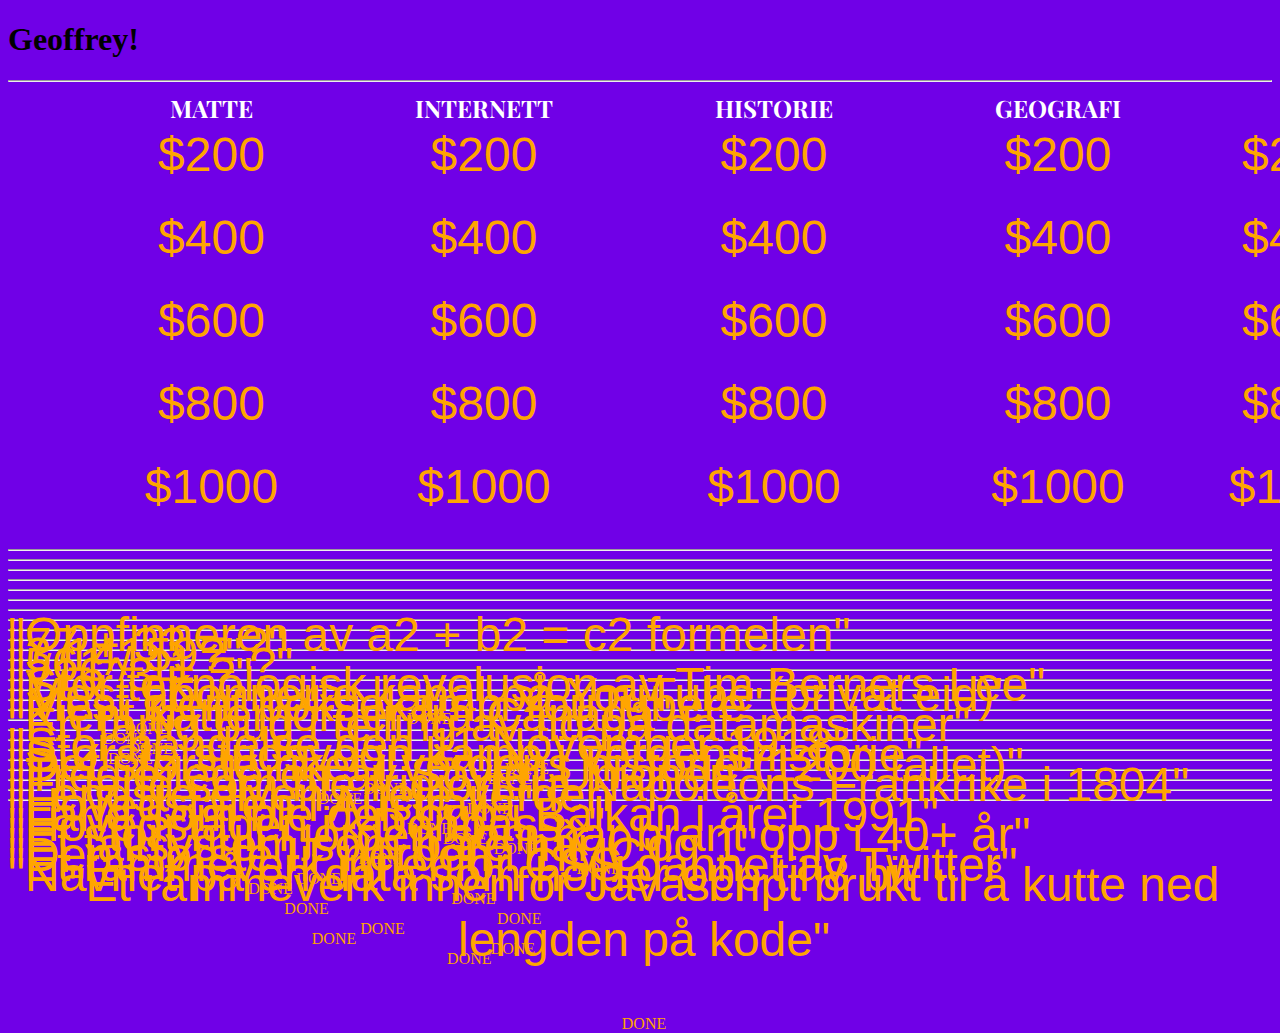
<file: index.html>
<!DOCTYPE html>
<html lang="en">
<head>
    <meta charset="UTF-8">
    <title>Geopardy</title>
    <script src="index.js" defer></script>
    <script src="http://ajax.googleapis.com/ajax/libs/jquery/1.11.1/jquery.min.js"></script>
    <link rel="stylesheet" href="./main.css">
    <link rel="preconnect" href="https://fonts.googleapis.com">
    <link rel="preconnect" href="https://fonts.gstatic.com" crossorigin>
    <link href="https://fonts.googleapis.com/css2?family=Playfair+Display:wght@500&display=swap" rel="stylesheet">
</head>
<body>
    <div id="heading">
        <h1>Geoffrey!</h1>
    </div>
    <hr class="heading-separator">
    <div class="table">
        <table id="questionTable">
            <tr>
                <th>MATTE</th>
                <th>INTERNETT</th>
                <th>HISTORIE</th>
                <th>GEOGRAFI</th>
                <th>IT</th>
            </tr>
            <tr class="money">
                <td><a href="#mathQ1">$200</a></td>
                <td><a href="#internettQ1">$200</a></td>
                <td><a href="#historieQ1">$200</a></td>
                <td><a href="#geografiQ1">$200</a></td>
                <td><a href="#itQ1">$200</a></td>
            </tr>
            <tr class="money">
                <td><a href="#mathQ2">$400</a></td>
                <td><a href="#internettQ2">$400</a></td>
                <td><a href="#historieQ2">$400</a></td>
                <td><a href="#geografiQ2">$400</a></td>
                <td><a href="#itQ2">$400</a></td>
            </tr>
            <tr class="money">
                <td><a href="#mathQ3">$600</a></td>
                <td><a href="#internettQ3">$600</a></td>
                <td><a href="#historieQ3">$600</a></td>
                <td><a href="#geografiQ3">$600</a></td>
                <td><a href="#itQ3">$600</a></td>
            </tr>
            <tr class="money">
                <td><a href="#mathQ4">$800</a></td>
                <td><a href="#internettQ4">$800</a></td>
                <td><a href="#historieQ4">$800</a></td>
                <td><a href="#geografiQ4">$800</a></td>
                <td><a href="#itQ4">$800</a></td>
            </tr>
            <tr class="money">
                <td><a href="#mathQ5">$1000</a></td>
                <td><a href="#internettQ5">$1000</a></td>
                <td><a href="#historieQ5">$1000</a></td>
                <td><a href="#geografiQ5">$1000</a></td>
                <td><a href="#itQ5">$1000</a></td>
            </tr>
        </table>
    </div>
    <hr class="heading-separator" id="mathQ1">
    <section id="Mathquestions">
        <div class="question">
            <p class="money">"Oppfinneren av a2 + b2 = c2 formelen"</p>
            <a href="#heading" class="doneBTN">DONE</a>
        </div>
        <hr class="heading-separator" id="mathQ2">
        <div class="question">
            <p class="money">"77 + 33 = ?"</p>
            <a href="#heading" class="doneBTN">DONE</a></div>
        <hr class="heading-separator" id="mathQ3">
        <div class="question">
            <p class="money">"3.14159?"</p>
            <a href="#heading" class="doneBTN">DONE</a></div>
        <hr class="heading-separator" id="mathQ4">
        <div class="question">
            <p class="money">"561 / 11 = ?"</p>
            <a href="#heading" class="doneBTN">DONE</a></div>
        <hr class="heading-separator" id="mathQ5">
        <div class="question">
            <p class="money">"√16^3 = ?"</p>
            <a href="#heading" class="doneBTN">DONE</a></div>
    </section>
    <hr class="heading-separator" id="internettQ1">
    <section id="internettQuestions">
        <div class="question">
            <p class="money">"Stor teknologisk revolusjon av Tim Berners Lee"</p>
            <a href="#heading" class="doneBTN">DONE</a>
        </div>
        <hr class="heading-separator" id="internettQ2">
        <div class="question">
            <p class="money">"Mest abonnerte kanal på YouTube (privat eid)"</p>
            <a href="#heading" class="doneBTN">DONE</a></div>
        <hr class="heading-separator" id="internettQ3">
        <div class="question">
            <p class="money">"Mest kjent boksekamp YouTubere"</p>
            <a href="#heading" class="doneBTN">DONE</a></div>
        <hr class="heading-separator" id="internettQ4">
        <div class="question">
            <p class="money">"Kjent kattemorder fra Canada"</p>
            <a href="#heading" class="doneBTN">DONE</a></div>
        <hr class="heading-separator" id="internettQ5">
        <div class="question">
            <p class="money">"En farlig bug i telling av tid på datamaskiner"</p>
            <a href="#heading" class="doneBTN">DONE</a></div>
        <hr class="heading-separator">
    </section>
    <section id="historie">
        <hr class="heading-separator" id="historieQ1">
        <div class="question">
            <p class="money">"Stor hendelse den 11 November 1918"</p>
            <a href="#heading" class="doneBTN">DONE</a>
        </div>
        <hr class="heading-separator" id="historieQ2">
        <div class="question">
            <p class="money">"Største stridsvogn kamp i verdenshistorie"</p>
            <a href="#heading" class="doneBTN">DONE</a>
        </div>
        <hr class="heading-separator" id="historieQ3">
        <div class="question">
            <p class="money">"Det største riket i verdens historie (1200 tallet)"</p>
            <a href="#heading" class="doneBTN">DONE</a>
        </div>
        <hr class="heading-separator" id="historieQ4">
        <div class="question">
            <p class="money">"Tredje lederen av Sovjet Unionen"</p>
            <a href="#heading" class="doneBTN">DONE</a>
        </div>
        <hr class="heading-separator" id="historieQ5">
        <div class="question">
            <p class="money">"Et land som ble frigjort fra Napoleons Frankrike i 1804"</p>
            <a href="#heading" class="doneBTN">DONE</a>
        </div>
    </section>
    <section id="geografi">
        <hr class="heading-separator" id="geografiQ1">
        <div class="question">
            <p class="money">"Lengste elven i hele verden"</p>
            <a href="#heading" class="doneBTN">DONE</a>
        </div>
        <hr class="heading-separator" id="geografiQ2">
        <div class="question">
            <p class="money">"Hovedstaten i Australia"</p>
            <a href="#heading" class="doneBTN">DONE</a>
        </div>
        <hr class="heading-separator" id="geografiQ3">
        <div class="question">
            <p class="money">"Land som ble delt opp i Balkan i året 1991"</p>
            <a href="#heading" class="doneBTN">DONE</a>
        </div>
        <hr class="heading-separator" id="geografiQ4">
        <div class="question">
            <p class="money">"Hovedstaden i «Donbass»"</p>
            <a href="#heading" class="doneBTN">DONE</a>
        </div>
        <hr class="heading-separator" id="geografiQ5">
        <div class="question">
            <p class="money">"Et stort hull i jorden som har brant opp i 40+ år"</p>
            <a href="#heading" class="doneBTN">DONE</a>
        </div>
    </section>
    <section id="it">
        <hr class="heading-separator" id="itQ1">
        <div class="question">
            <p class="money">"Et tallsystem som bare har 0 og 1"</p>
            <a href="#heading" class="doneBTN">DONE</a>
        </div>
        <hr class="heading-separator" id="itQ2">
        <div class="question">
            <p class="money">"Den største IT nerden i 1IMC"</p>
            <a href="#heading" class="doneBTN">DONE</a>
        </div>
        <hr class="heading-separator" id="itQ3">
        <div class="question">
            <p class="money">"Et rammeverk innenfor CSS dannet av Twitter"</p>
            <a href="#heading" class="doneBTN">DONE</a>
        </div>
        <hr class="heading-separator" id="itQ4">
        <div class="question">
            <p class="money">"Navnet på en data som holder opp til 8 bit"</p>
            <a href="#heading" class="doneBTN">DONE</a>
        </div>
        <hr class="heading-separator" id="itQ5">
        <div class="question">
            <p class="money">"Et rammeverk innenfor Javascript brukt til å kutte ned lengden på kode"</p>
            <a href="#heading" class="doneBTN">DONE</a>
        </div>
    </section>
</body>
</html>
</file>
<file: main.css>
body{
    background-color: #7000E7;
}

.heading{
    align-content: center;
    text-align: center;
    color: white;
    font-family: 'Playfair Display', serif;
    font-size: 1.5rem;
}

.table{
    color: white;
}

table, th, tr {
    margin: 0 auto 0 auto;
    padding: 0 5rem;
    font-size: 1.5rem;
    text-align: center;
    font-family: 'Playfair Display', serif;
  }

#heading-separator{
    margin-bottom: 30px;
}

.money{
    color: orange;
    font-size: 3rem;
    font-family: Impact, Haettenschweiler, 'Arial Narrow Bold', sans-serif;
}

td{
    padding-bottom: 25px;
}

a{
    text-decoration: none;
    color: orange;
}

.clicked{
    text-decoration: line-through;
    color: rgb(67, 51, 9);
}

.question {
    display: block;
    position: absolute;
    text-align: center;
}
</file>
